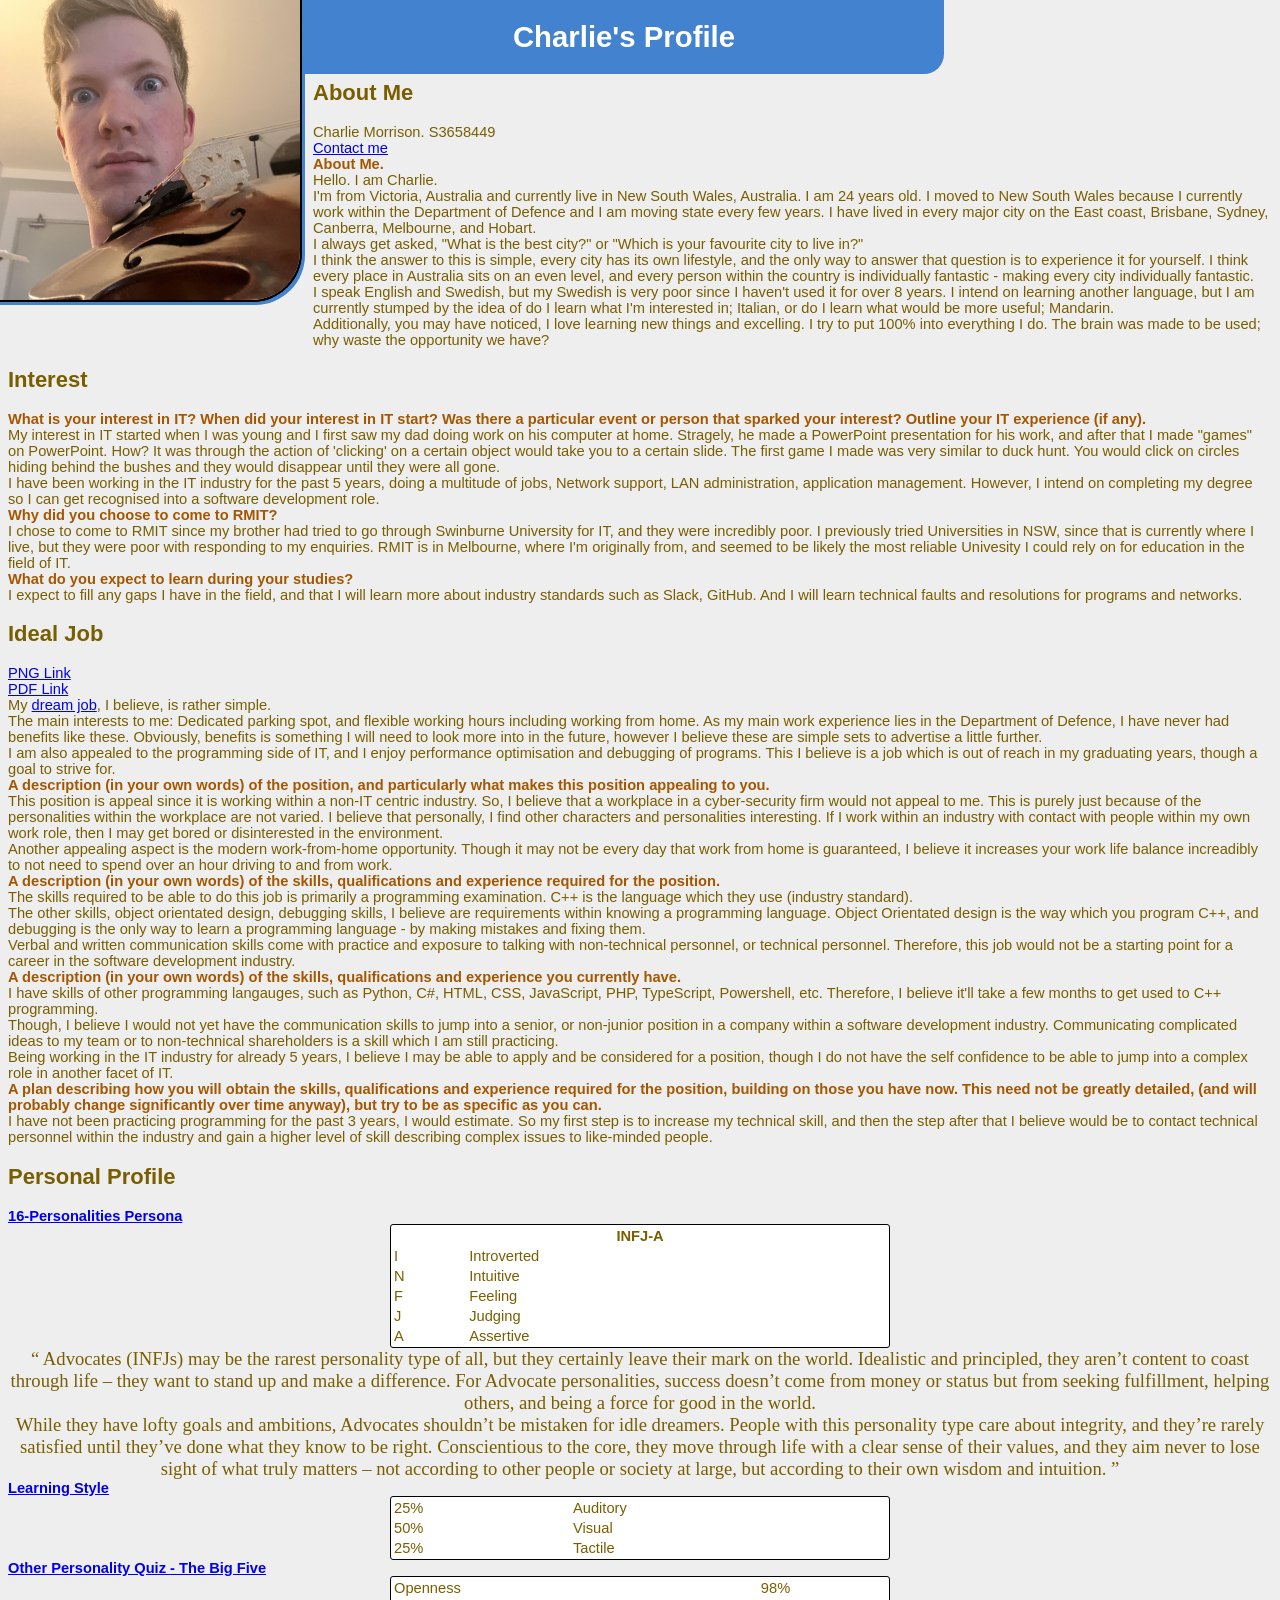
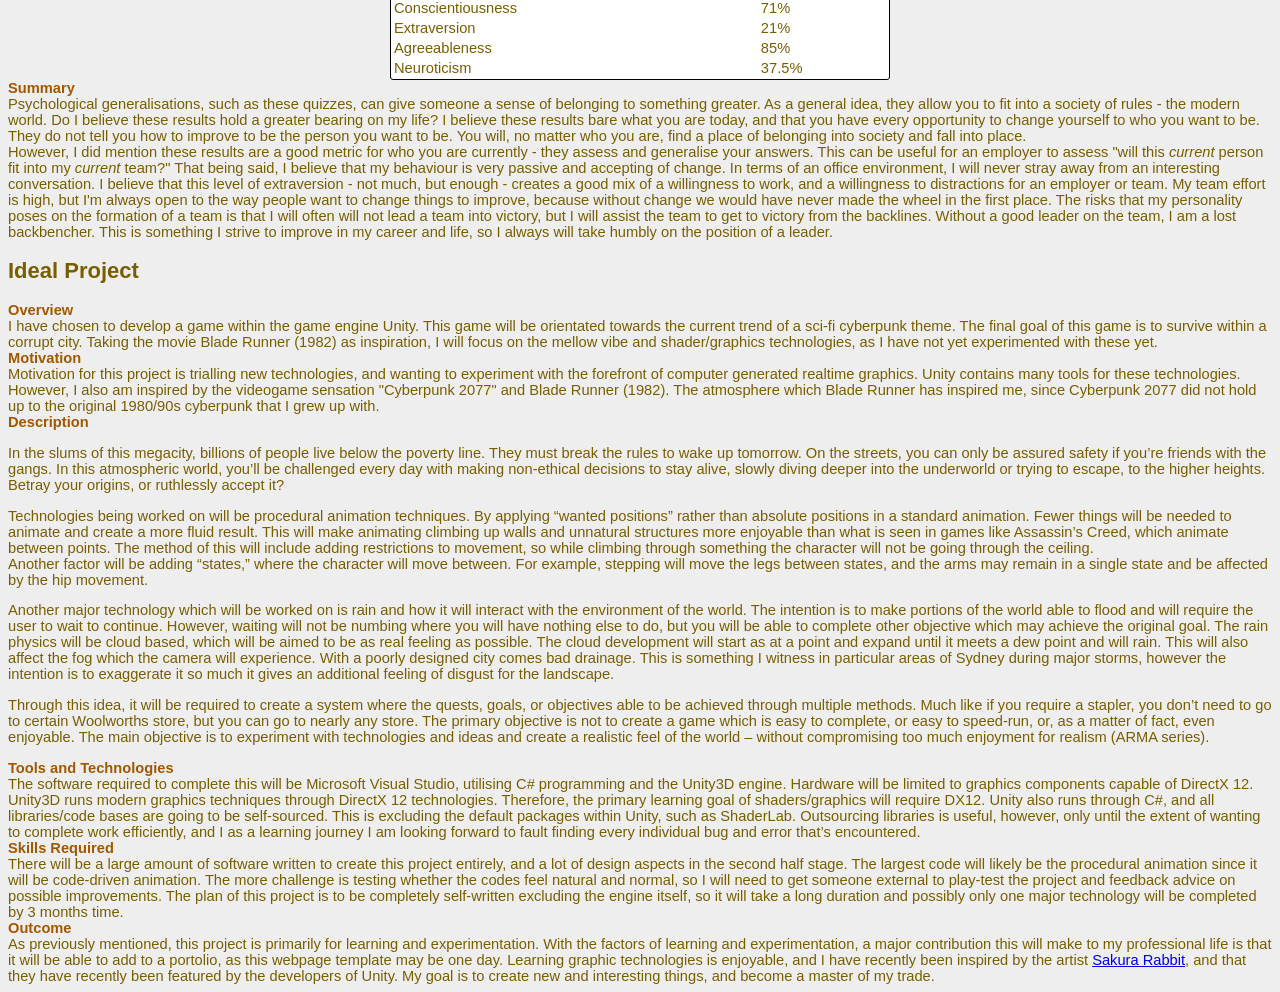
<file: IT Introduction/Assignment 1/index.html>
<!DOCTYPE html>
<html>
    <head>
        <title>About Me</title>
        <link rel="stylesheet" href="style.css" />
    </head>
    <body>
        <div class="Personal">
            <h2>About Me</h2>
            <div class="primary">
                Charlie Morrison. S3658449
            </div>
            <div class="Contact">
                <a href="mailto:s36584449@student.rmit.edu.au">Contact me</a>
            </div>
            <div class="title">
                About Me.
            </div>
            <div class="content">
                Hello. I am Charlie.<br />
                I'm from Victoria, Australia and currently live in New South Wales, Australia. I am 24 years old. I moved to New South Wales because I currently work within the Department of Defence and I am moving state every few years. I have lived in every major city on the East coast, Brisbane, Sydney, Canberra, Melbourne, and Hobart. <br />
                I always get asked, "What is the best city?" or "Which is your favourite city to live in?"<br/>
                I think the answer to this is simple, every city has its own lifestyle, and the only way to answer that question is to experience it for yourself. I think every place in Australia sits on an even level, and every person within the country is individually fantastic - making every city individually fantastic.<br />
                I speak English and Swedish, but my Swedish is very poor since I haven't used it for over 8 years. I intend on learning another language, but I am currently stumped by the idea of do I learn what I'm interested in; Italian, or do I learn what would be more useful; Mandarin.<br />
                Additionally, you may have noticed, I love learning new things and excelling. I try to put 100% into everything I do. The brain was made to be used; why waste the opportunity we have?
            </div>
        </div>
        <div class="Interest">
            <h2>Interest</h2>
            <div class="title">
                What is your interest in IT? When did your interest in IT start? Was there a particular event or person that sparked your interest? Outline your IT experience (if any).
            </div>
            <div class="content">
                My interest in IT started when I was young and I first saw my dad doing work on his computer at home. Stragely, he made a PowerPoint presentation for his work, and after that I made "games" on PowerPoint. How? It was through the action of 'clicking' on a certain object would take you to a certain slide. The first game I made was very similar to duck hunt. You would click on circles hiding behind the bushes and they would disappear until they were all gone.<br />
                I have been working in the IT industry for the past 5 years, doing a multitude of jobs, Network support, LAN administration, application management. However, I intend on completing my degree so I can get recognised into a software development role.
            </div>
            <div class="title">
                Why did you choose to come to RMIT?
            </div>
            <div class="content">
                I chose to come to RMIT since my brother had tried to go through Swinburne University for IT, and they were incredibly poor. I previously tried Universities in NSW, since that is currently where I live, but they were poor with responding to my enquiries. RMIT is in Melbourne, where I'm originally from, and seemed to be likely the most reliable Univesity I could rely on for education in the field of IT.
            </div>
            <div class="title">
                What do you expect to learn during your studies?
            </div>
            <div class="content">
                I expect to fill any gaps I have in the field, and that I will learn more about industry standards such as Slack, GitHub. And I will learn technical faults and resolutions for programs and networks.
            </div>
        </div>
        <div class="Job">
            <h2>Ideal Job</h2>
            <div>
                <div class="inset">
                    <a href="dj.png">PNG Link</a><br/>
                    <a href="dj.pdf">PDF Link</a>
                </div>
                My <a href="https://www.seek.com.au/job/59411254?type=standout#sol=cf81e61ba15fb5a8f3662be0c971b79e933fefb7">dream job</a>, I believe, is rather simple.<br/>
                The main interests to me: Dedicated parking spot, and flexible working hours including working from home. As my main work experience lies in the Department of Defence, I have never had benefits like these. Obviously, benefits is something I will need to look more into in the future, however I believe these are simple sets to advertise a little further.<br/>
                I am also appealed to the programming side of IT, and I enjoy performance optimisation and debugging of programs. This I believe is a job which is out of reach in my graduating years, though a goal to strive for.<br /> 
            </div>
            <div class="title">
                A description (in your own words) of the position, and particularly what makes this position appealing to you.
            </div>
            <div class="content">
                This position is appeal since it is working within a non-IT centric industry. So, I believe that a workplace in a cyber-security firm would not appeal to me. This is purely just because of the personalities within the workplace are not varied. I believe that personally, I find other characters and personalities interesting. If I work within an industry with contact with people within my own work role, then I may get bored or disinterested in the environment.<br/>
                Another appealing aspect is the modern work-from-home opportunity. Though it may not be every day that work from home is guaranteed, I believe it increases your work life balance increadibly to not need to spend over an hour driving to and from work.<br/>
            </div>
            <div class="title">
                A description (in your own words) of the skills, qualifications and experience required for the position.
            </div>
            <div class="content">
                The skills required to be able to do this job is primarily a programming examination. C++ is the language which they use (industry standard).<br/>
                The other skills, object orientated design, debugging skills, I believe are requirements within knowing a programming language. Object Orientated design is the way which you program C++, and debugging is the only way to learn a programming language - by making mistakes and fixing them.<br/>
                Verbal and written communication skills come with practice and exposure to talking with non-technical personnel, or technical personnel. Therefore, this job would not be a starting point for a career in the software development industry.
            </div>
            <div class="title">
                A description (in your own words) of the skills, qualifications and experience you currently have.
            </div>
            <div class="content">
                I have skills of other programming langauges, such as Python, C#, HTML, CSS, JavaScript, PHP, TypeScript, Powershell, etc. Therefore, I believe it'll take a few months to get used to C++ programming.<br />
                Though, I believe I would not yet have the communication skills to jump into a senior, or non-junior position in a company within a software development industry. Communicating complicated ideas to my team or to non-technical shareholders is a skill which I am still practicing.<br/>
                Being working in the IT industry for already 5 years, I believe I may be able to apply and be considered for a position, though I do not have the self confidence to be able to jump into a complex role in another facet of IT.
            </div>
            <div class="title">
                A plan describing how you will obtain the skills, qualifications and experience required for the position, building on those you have now. This need not be greatly detailed, (and will probably change significantly over time anyway), but try to be as specific as you can.
            </div>
            <div class="content">
                I have not been practicing programming for the past 3 years, I would estimate. So my first step is to increase my technical skill, and then the step after that I believe would be to contact technical personnel within the industry and gain a higher level of skill describing complex issues to like-minded people.
            </div>
        </div>
        <div class="Profile">
            <h2>Personal Profile</h2>
            <div class="title">
                <a href="https://www.16personalities.com/infj-personality">16-Personalities Persona</a>
            </div>
            <div class="content">
                <table id="sxtn" class="persona">
                    <tr>
                        <th colspan="2">
                            INFJ-A
                        </th>
                    </tr>
                    <tr>
                        <td>
                            I
                        </td>
                        <td>
                            Introverted
                        </td>
                    </tr>
                    <tr>
                        <td>
                            N
                        </td>
                        <td>
                            Intuitive
                        </td>
                    </tr>
                    <tr>
                        <td>
                            F
                        </td>
                        <td>
                            Feeling
                        </td>
                    </tr>
                    <tr>
                        <td>
                            J
                        </td>
                        <td>
                            Judging
                        </td>
                    </tr>
                    <tr>
                        <td>
                            A
                        </td>
                        <td>
                            Assertive
                        </td>
                    </tr>
                </table>
                <q>
                    Advocates (INFJs) may be the rarest personality type of all, but they certainly leave their mark on the world. Idealistic and principled, they aren’t content to coast through life – they want to stand up and make a difference. For Advocate personalities, success doesn’t come from money or status but from seeking fulfillment, helping others, and being a force for good in the world.<br/>
                    While they have lofty goals and ambitions, Advocates shouldn’t be mistaken for idle dreamers. People with this personality type care about integrity, and they’re rarely satisfied until they’ve done what they know to be right. Conscientious to the core, they move through life with a clear sense of their values, and they aim never to lose sight of what truly matters – not according to other people or society at large, but according to their own wisdom and intuition.
                </q>
            </div>
            <div class="title">
                <a href="http://www.educationplanner.org/students/self-assessments/learning-styles-quiz.shtml?event=results&A=5&V=10&T=5">Learning Style</a>
            </div>
            <div class="content">
                <table id="learning" class="persona">
                    <tr>
                        <td>
                            25%
                        </td>
                        <td>
                            Auditory
                        </td>
                    </tr>
                    <tr>
                        <td>
                            50%
                        </td>
                        <td>
                            Visual
                        </td>
                    </tr>
                    <tr>
                        <td>
                            25%
                        </td>
                        <td>
                            Tactile
                        </td>
                    </tr>
                </table>
            </div>
            <div class="title">
                <a href="https://www.truity.com/test-results/bigfive/18458/39456636">Other Personality Quiz - The Big Five</a>
            </div>
            <div class="content">
                <table id="bigfive" class="persona">
                    <tr>
                        <td>Openness</td>
                        <td>98%</td>
                    </tr>
                    <tr>
                        <td>Conscientiousness</td>
                        <td>71%</td>
                    </tr>
                    <tr>
                        <td>Extraversion</td>
                        <td>21%</td>
                    </tr>
                    <tr>
                        <td>Agreeableness</td>
                        <td>85%</td>
                    </tr>
                    <tr>
                        <td>Neuroticism</td>
                        <td>37.5%</td>
                    </tr>
                </table>
            </div>
            <div class="title">
                Summary
            </div>
            <div class="content">
                Psychological generalisations, such as these quizzes, can give someone a sense of belonging to something greater. As a general idea, they allow you to fit into a society of rules - the modern world. Do I believe these results hold a greater bearing on my life? I believe these results bare what you are today, and that you have every opportunity to change yourself to who you want to be. They do not tell you how to improve to be the person you want to be. You will, no matter who you are, find a place of belonging into society and fall into place.<br/>
                However, I did mention these results are a good metric for who you are currently - they assess and generalise your answers. This can be useful for an employer to assess "will this <i>current</i> person fit into my <i>current</i> team?" That being said, I believe that my behaviour is very passive and accepting of change. In terms of an office environment, I will never stray away from an interesting conversation. I believe that this level of extraversion - not much, but enough - creates a good mix of a willingness to work, and a willingness to distractions for an employer or team. My team effort is high, but I'm always open to the way people want to change things to improve, because without change we would have never made the wheel in the first place. The risks that my personality poses on the formation of a team is that I will often will not lead a team into victory, but I will assist the team to get to victory from the backlines. Without a good leader on the team, I am a lost backbencher. This is something I strive to improve in my career and life, so I always will take humbly on the position of a leader.
            </div>
        </div>
        <div class="Project">
            <h2>Ideal Project</h2>
            <div class="title">
                Overview
            </div>
            <div class="content">
                I have chosen to develop a game within the game engine Unity. This game will be orientated towards the current trend of a sci-fi cyberpunk theme. The final goal of this game is to survive within a corrupt city. Taking the movie Blade Runner (1982) as inspiration, I will focus on the mellow vibe and shader/graphics technologies, as I have not yet experimented with these yet.
            </div>
            <div class="title">
                Motivation
            </div>
            <div class="content">
                Motivation for this project is trialling new technologies, and wanting to experiment with the forefront of computer generated realtime graphics. Unity contains many tools for these technologies. However, I also am inspired by the videogame sensation "Cyberpunk 2077" and Blade Runner (1982). The atmosphere which Blade Runner has inspired me, since Cyberpunk 2077 did not hold up to the original 1980/90s cyberpunk that I grew up with.
            </div>
            <div class="title">
                Description
            </div>
            <div class="content">
                <p>
                    In the slums of this megacity, billions of people live below the poverty line. They must break the rules to wake up tomorrow. On the streets, you can only be assured safety if you’re friends with the gangs. In this atmospheric world, you’ll be challenged every day with making non-ethical decisions to stay alive, slowly diving deeper into the underworld or trying to escape, to the higher heights. Betray your origins, or ruthlessly accept it?
                </p>
                <p>
                    Technologies being worked on will be procedural animation techniques. By applying “wanted positions” rather than absolute positions in a standard animation. Fewer things will be needed to animate and create a more fluid result. This will make animating climbing up walls and unnatural structures more enjoyable than what is seen in games like Assassin’s Creed, which animate between points. The method of this will include adding restrictions to movement, so while climbing through something the character will not be going through the ceiling.<br/>
                    Another factor will be adding “states,” where the character will move between. For example, stepping will move the legs between states, and the arms may remain in a single state and be affected by the hip movement.
                </p>
                <p>
                    Another major technology which will be worked on is rain and how it will interact with the environment of the world. The intention is to make portions of the world able to flood and will require the user to wait to continue. However, waiting will not be numbing where you will have nothing else to do, but you will be able to complete other objective which may achieve the original goal. The rain physics will be cloud based, which will be aimed to be as real feeling as possible. The cloud development will start as at a point and expand until it meets a dew point and will rain. This will also affect the fog which the camera will experience. With a poorly designed city comes bad drainage. This is something I witness in particular areas of Sydney during major storms, however the intention is to exaggerate it so much it gives an additional feeling of disgust for the landscape.
                </p>
                <p>
                    Through this idea, it will be required to create a system where the quests, goals, or objectives able to be achieved through multiple methods. Much like if you require a stapler, you don’t need to go to certain Woolworths store, but you can go to nearly any store. The primary objective is not to create a game which is easy to complete, or easy to speed-run, or, as a matter of fact, even enjoyable. The main objective is to experiment with technologies and ideas and create a realistic feel of the world – without compromising too much enjoyment for realism (ARMA series).
                </p>
            </div>
            <div class="title">
                Tools and Technologies
            </div>
            <div class="content">
                The software required to complete this will be Microsoft Visual Studio, utilising C# programming and the Unity3D engine. Hardware will be limited to graphics components capable of DirectX 12.<br/>
                Unity3D runs modern graphics techniques through DirectX 12 technologies. Therefore, the primary learning goal of shaders/graphics will require DX12. Unity also runs through C#, and all libraries/code bases are going to be self-sourced. This is excluding the default packages within Unity, such as ShaderLab. Outsourcing libraries is useful, however, only until the extent of wanting to complete work efficiently, and I as a learning journey I am looking forward to fault finding every individual bug and error that’s encountered.
            </div>
            <div class="title">
                Skills Required
            </div>
            <div class="content">
                There will be a large amount of software written to create this project entirely, and a lot of design aspects in the second half stage. The largest code will likely be the procedural animation since it will be code-driven animation. The more challenge is testing whether the codes feel natural and normal, so I will need to get someone external to play-test the project and feedback advice on possible improvements. The plan of this project is to be completely self-written excluding the engine itself, so it will take a long duration and possibly only one major technology will be completed by 3 months time.
            </div>
            <div class="title">
                Outcome
            </div>
            <div class="content">
                As previously mentioned, this project is primarily for learning and experimentation. With the factors of learning and experimentation, a major contribution this will make to my professional life is that it will be able to add to a portolio, as this webpage template may be one day. Learning graphic technologies is enjoyable, and I have recently been inspired by the artist <a href="https://www.youtube.com/@sakurarabbit6708">Sakura Rabbit</a>, and that they have recently been featured by the developers of Unity. My goal is to create new and interesting things, and become a master of my trade.
            </div>
        </div>
        
        <div class="image">
            <img src="lady.jpg" width='300' height='300' />
            <img src="img.jpg" width='300' height='300' />
        </div>
        <h1>Charlie's Profile</h1>
    </body>
</html>
</file>
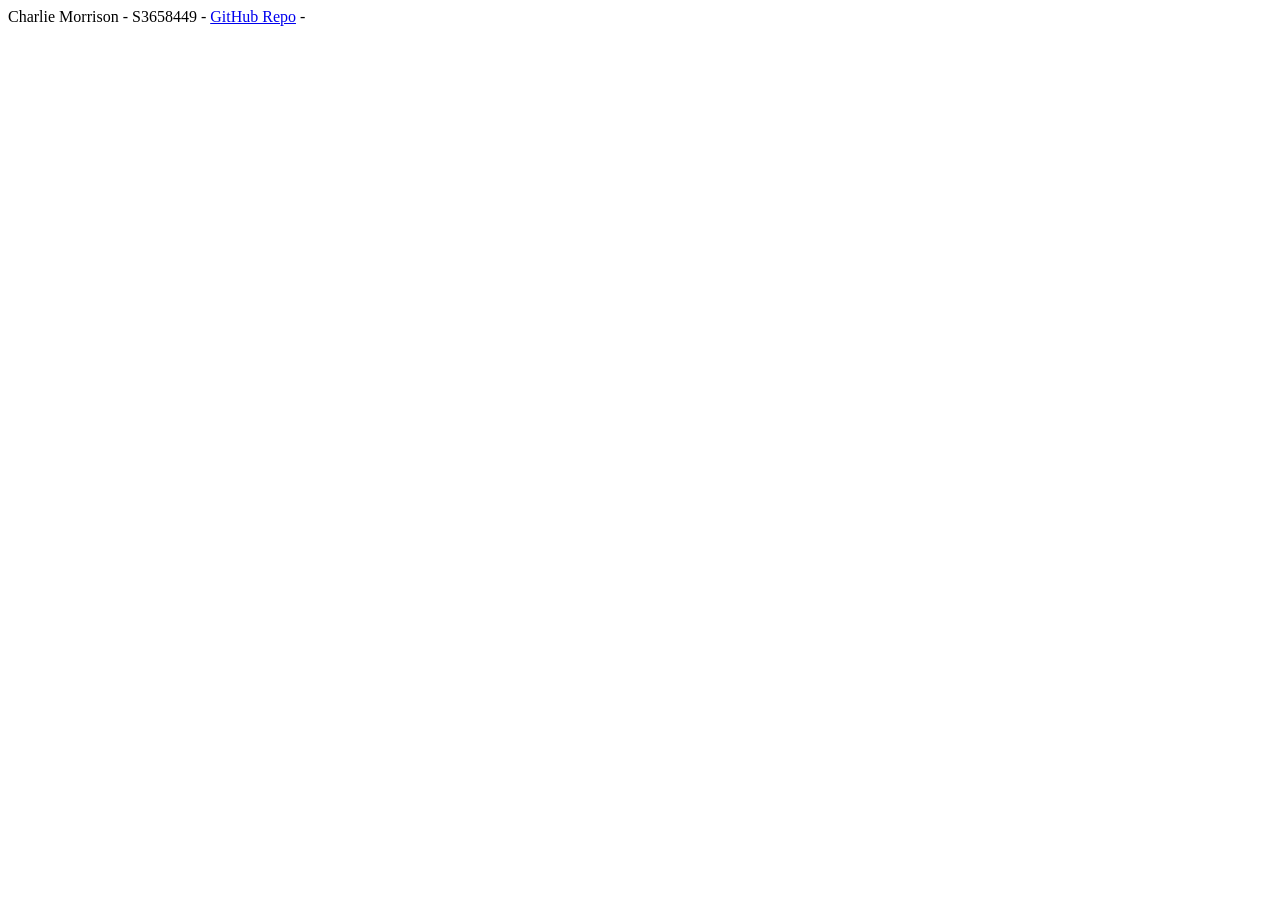
<file: IT Introduction/Assignment 1/step1.html>
<!DOCTYPE html>
<html>
    <head>
        <title>Assessment Sheet</title>
    </head>
    <body>
        <div>
            Charlie Morrison - S3658449 - <a href="https://github.com/cofm98/assessment1">GitHub Repo</a> - 
        </div>
    </body>
</html>
</file>
<file: IT Introduction/Assignment 1/style.css>
body
{
    margin-top:80px;
    color:#795e00;
    background-color:#eee;
    font-family:Verdana, Geneva, Tahoma, sans-serif;
    font-size:11pt;
}
div.title
{
    color:#A35700;
    font-weight:bold;
}
table
{
    border-radius:3px;
    border:1px solid #000;
}
h1
{
    display:block;
    left:304px;
    position:fixed;
    background-color:#4282CE;
    color:#FFF;
    padding:20px;
    margin:0px;
    border-radius:0 0 20px 0;
    width:600px;
    text-align:center;
    top:0px;
}
table.persona
{
    position:relative;
    width:500px;
    background-color:white;
    margin-left:auto;
    margin-right:auto;
}
div.image
{
    position:fixed;
    left:0;
    top:0;
    background-color:#fff;
    border-radius:0 0 50px 0;
    border:5px solid #4282CE;
    border-left:0;
    border-top:0;
    width:300px;
    height:300px;
}
div.image img
{
    position:absolute;
    object-fit:cover;
    border:2px solid #000;
    border-width:0 2px 2px 0;
    border-radius:0 0 50px 0;
    transition:opacity 1s;
}
div.image img:hover
{
    opacity:0.3;
}
div.Personal
{
    margin-left:305px;
    display:block;
}
q
{
    font-family:'Times New Roman', Times, serif;
    font-size:14pt;
    text-align:center;
    display:block;
}
</file>
